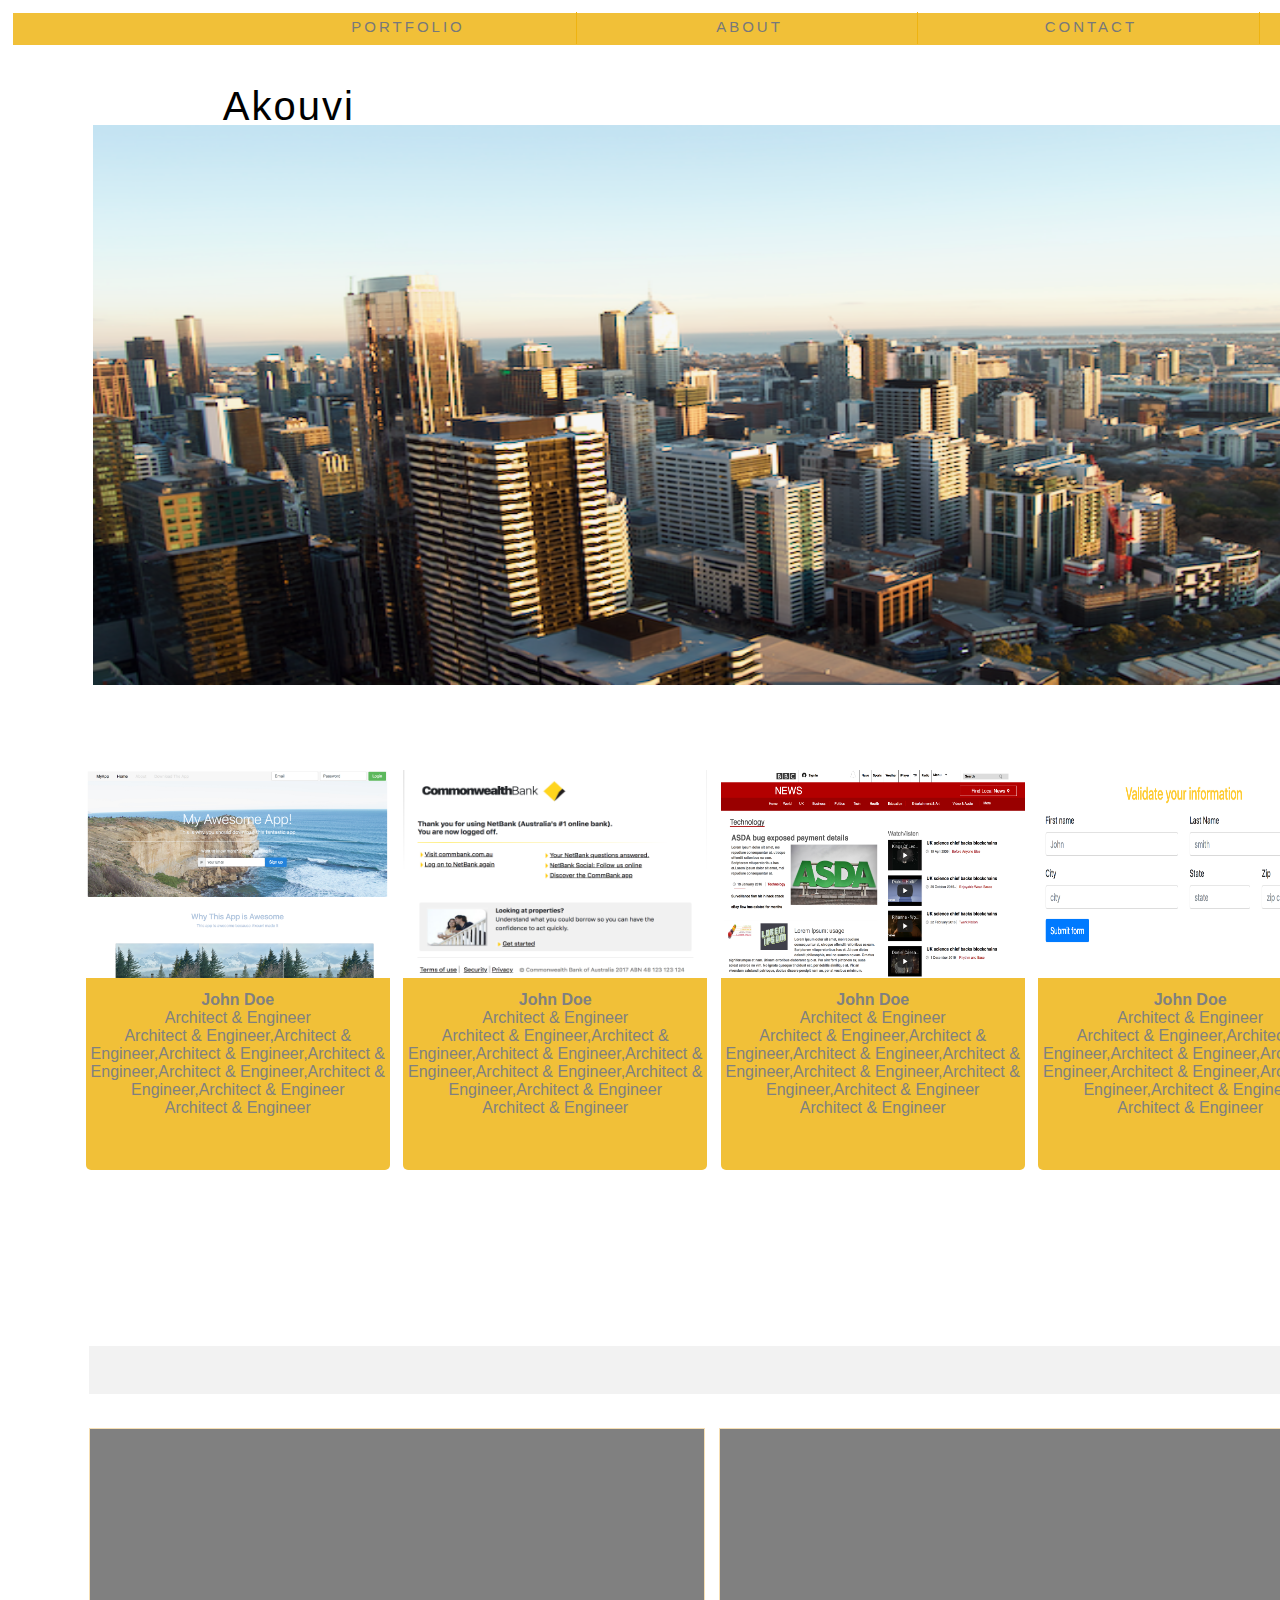
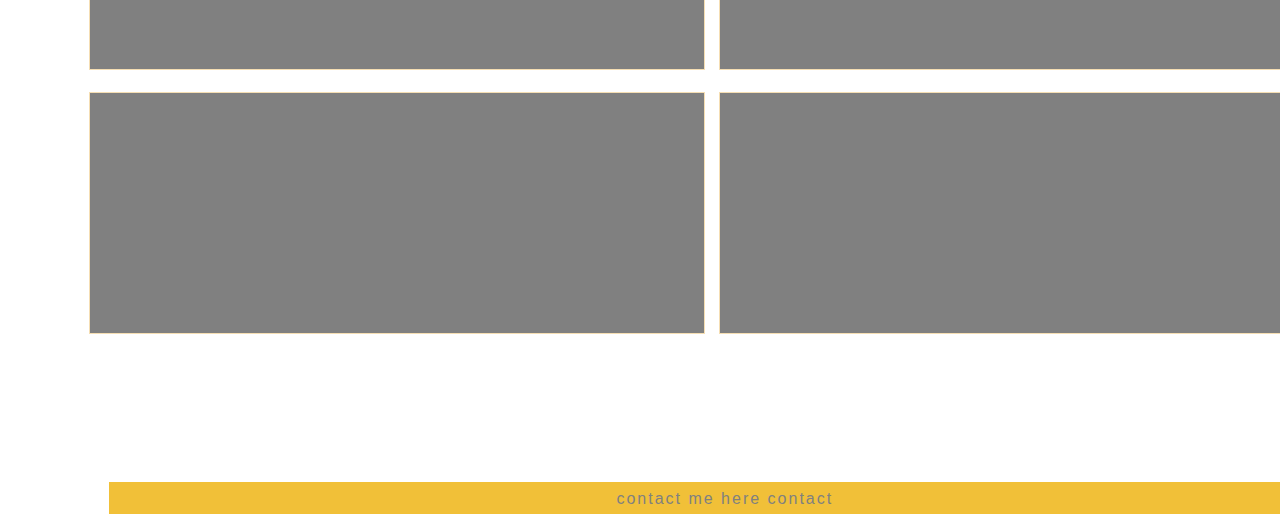
<file: project-one/index.html>
<!-- https://elements.envato.com/alcatron-multipurpose-responsive-template-NYVEAT -->
<!DOCTYPE html>
<html lang="en">
    <head>
      <meta charset="utf-8">
      <title>Akouvi Kouedjin</title>
      <meta name="viewport" content="width=device-width"/>
      <!-- <script defer src="https://use.fontawesome.com/releases/v5.0.6/js/all.js"></script> -->
      <link rel="stylesheet" href="styles.css">
    </head>

    <body>
      <div class="fullPage">
        <div class="nav">
          <div class="top-links">
            <li class="" id="portfolio"><a href="index.html">Portfolio</a></li>
            <li class=""><a href="about.html">About</a></li>
            <li class=""><a href="contact.html">Contact</a></li>
          </div>
        </div>
        <div class="main-content">
          <div class="main-name">
            <p id="akouvi">Akouvi</p>
            <p id="description">An amazing web dev</p>
            <ul class="main-nav">
              <div class="main-nav-links">
                <li class=""><a href="index.html">Portfolio</a></li>
                <li class=""><a href="about.html">About</a></li>
                <li class=""><a href="contact.html">Contact</a></li>
              </div>
            </ul>
          </div>
            <!-- <div class="big-nav"> -->

              <img src="images/cbd.jpg"  id="center-pic" alt="">
              <div class="hi"></div>
              <div class="hi-two"><i class="fas fa-angle-right"></i></div>

            <div class="cards-div">
                    <!-- <div class="card first-card"> -->
                    <div class="card">
                      <a href="#"><img src="images/travelPage.png" alt="Avatar" style="width:100%"></a>
                      <div class="container">
                        <h4><b>John Doe</b></h4>
                        <p>Architect & Engineer</p>
                        <p>Architect & Engineer,Architect & Engineer,Architect & Engineer,Architect & Engineer,Architect & Engineer,Architect & Engineer,Architect & Engineer</p>
                        <p>Architect & Engineer</p>
                      </div>
                  </div>
                  <div class="card">
                    <a href="#"><img src="images/bankLogout.png" alt="Avatar" style="width:100%"></a>
                    <div class="container middle-cards">
                      <h4><b>John Doe</b></h4>
                      <p>Architect & Engineer</p>
                      <p>Architect & Engineer,Architect & Engineer,Architect & Engineer,Architect & Engineer,Architect & Engineer,Architect & Engineer,Architect & Engineer</p>
                      <p>Architect & Engineer</p>
                    </div>
                </div>
                  <div class="card">
                    <a href="#"><img src="images/newsSite.png" alt="Avatar" style="width:100%"></a>
                    <div class="container">
                      <h4><b>John Doe</b></h4>
                      <p>Architect & Engineer</p>
                      <p>Architect & Engineer,Architect & Engineer,Architect & Engineer,Architect & Engineer,Architect & Engineer,Architect & Engineer,Architect & Engineer</p>
                      <p>Architect & Engineer</p>
                    </div>
                  </div>
                <div class="card last-card">
                  <a href="#"><img src="images/validationPage.png" alt="Avatar" style="width:100%"></a>
                <div class="container">
                  <h4><b>John Doe</b></h4>
                  <p>Architect & Engineer</p>
                  <p>Architect & Engineer,Architect & Engineer,Architect & Engineer,Architect & Engineer,Architect & Engineer,Architect & Engineer,Architect & Engineer</p>
                  <p>Architect & Engineer</p>
                </div>
              </div>
          </div>
          <div class="recent-works">
            <div class="">
              <i class="fas fa-images"></i>
              <i class="fas fa-caret-right"></i></div>
            </div>
          <div class="exampleWork">
            <a href="#" class="recentWork recentWork-right-margin"></a>
            <a href="#" class="recentWork"></a>
            <a href="#" class="recentWork recentWork-right-margin"></a>
            <a href="#" class="recentWork recentWork-left-margin"></a>
          </div>
        <!-- </div> -->
        <footer>
          <p>contact me here <a href="contact.html">contact</a></p>
        </footer>
      </div>

    </body>
</html>
</file>
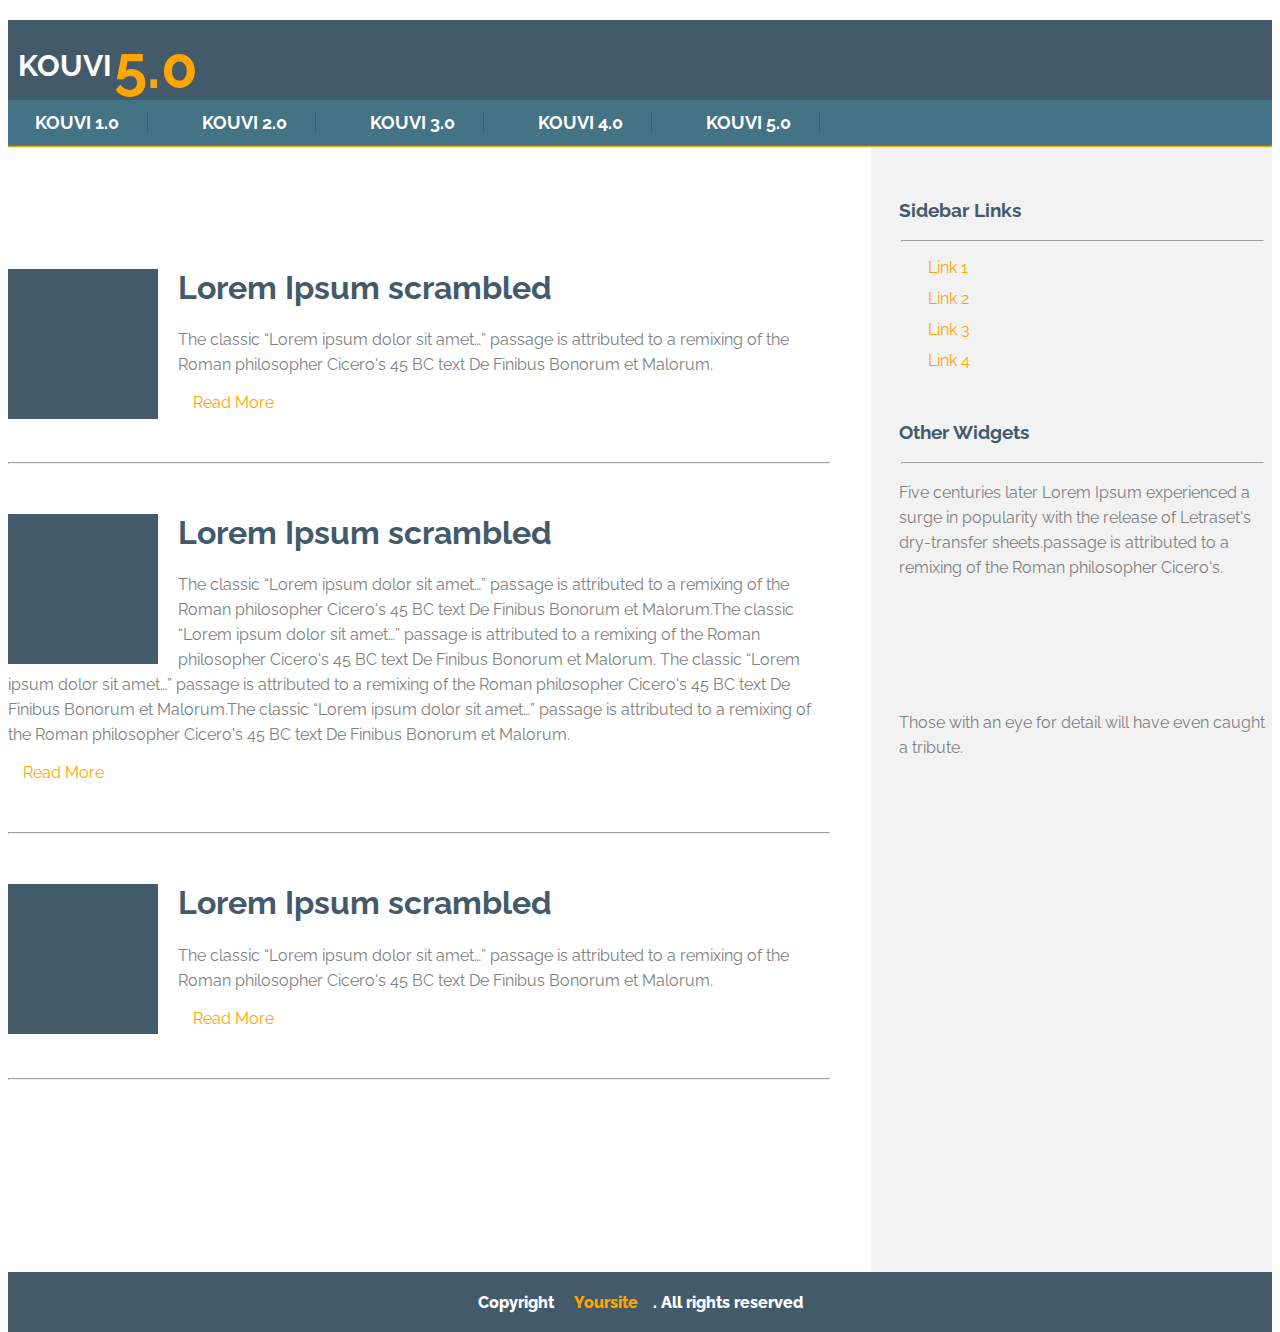
<file: exerciseOne.html>
<!DOCTYPE html>
<html lang="en">
    <head>
      <meta charset="utf-8">
      <title>AKOUVI 5.0</title>
        <link href="https://fonts.googleapis.com/css?family=Raleway" rel="stylesheet">
        <link rel="stylesheet" href="style.css">
    </head>

    <body>
     <div id="top-nav">
        <a href="#"> <h1 id="top-nav-header">KOUVI <span id="the-number-five">5.0</span></h1></a>
     </div>
     <nav id="bottom-nav">
         <li class="bottom-nav-links"><a href="kouvi01.html">KOUVI 1.0</a></li>
         <li class="bottom-nav-links"><a href="kouvi02.html">KOUVI 2.0</a></li>
         <li class="bottom-nav-links"><a href="kouvi03.html">KOUVI 3.0</a></li>
         <li class="bottom-nav-links"><a href="kouvi04.html">KOUVI 4.0</a></li>
         <li class="bottom-nav-links"><a href="kouvi05.html">KOUVI 5.0</a></li>
     </nav>
     <hr id="bottom-nav-hr">
    <div class="main-body">
        <div id="left-section">
            <div class="left-section-articles">
                <div class="image-left-column"></div>
                <h1>Lorem Ipsum scrambled</h1>
                <p>The classic “Lorem ipsum dolor sit amet…” passage is attributed to a remixing of the Roman philosopher Cicero's 45 BC text De Finibus Bonorum et Malorum.</p>
                <a class="section-links" href="#">Read More</a>

            </div>

            <hr class="main-body-hr">

            <div class="left-section-articles">
                <div class="image-left-column"></div>
                <h1>Lorem Ipsum scrambled</h1>
                <p>The classic “Lorem ipsum dolor sit amet…” passage is attributed
                   to a remixing of the Roman philosopher Cicero's 45 BC text De
                   Finibus Bonorum et Malorum.The classic “Lorem ipsum dolor sit
                   amet…” passage is attributed to a remixing of the Roman philosopher
                  Cicero's 45 BC text De Finibus Bonorum et Malorum.
                  The classic “Lorem ipsum dolor sit amet…” passage is attributed
                   to a remixing of the Roman philosopher Cicero's 45 BC text De
                   Finibus Bonorum et Malorum.The classic “Lorem ipsum dolor sit
                   amet…” passage is attributed to a remixing of the Roman philosopher
                    Cicero's 45 BC text De Finibus Bonorum et Malorum.
                  </p>
                <a class="section-links" href="#">Read More</a>
            </div>

            <hr class="main-body-hr">

            <div class="left-section-articles">
                <div class="image-left-column"></div>
                <h1>Lorem Ipsum scrambled</h1>
                <p>The classic “Lorem ipsum dolor sit amet…” passage is attributed to a remixing of the Roman philosopher Cicero's 45 BC text De Finibus Bonorum et Malorum.</p>
                <a class="section-links" href="#">Read More</a>
            </div>

            <hr class="main-body-hr">
        </div>





        <div id="right-section">
            <div class="right-section-article">
                <h3>Sidebar Links</h3>
                <hr class="sidebar-hr">
                <ul class="sidebar-links">
                    <li><a class="section-links" href="link1">Link 1</a></li>
                    <li><a class="section-links" href="#">Link 2</a></li>
                    <li><a class="section-links" href="#">Link 3</a></li>
                    <li><a class="section-links" href="#">Link 4</a></li>
                </ul>
            </div>

            <div class="right-section-article">
                <h3>Other Widgets</h3>
                <hr class="sidebar-hr">
                <p>Five centuries later Lorem Ipsum experienced a surge in popularity with the release of Letraset's dry-transfer sheets.passage is attributed to a remixing of the Roman philosopher Cicero's.
                    <span>
                        <p id="span-p">Those with an eye for detail will have even caught a tribute.</p>
                    </span>
                </p>
            </div>
        </div>
    </div>

    <footer>
        <p id="footer-p">Copyright <a class="section-links" href="#">Yoursite</a>. All rights reserved</p>
    </footer>

    </body>
</html>
</file>
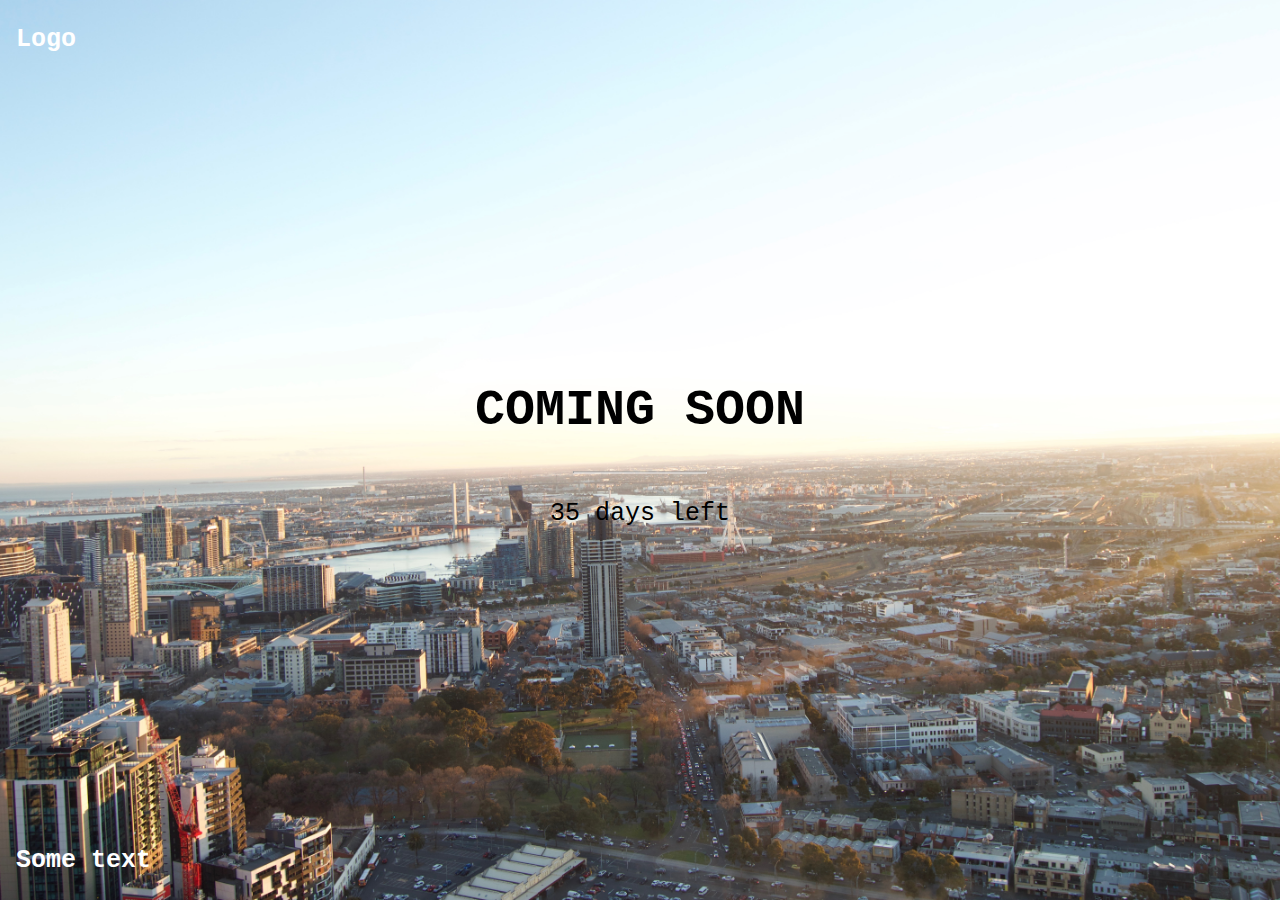
<file: kouvi02.html>
<!DOCTYPE html>
<html>
  <style>
  body, html {
      height: 100%;
      margin: 0;
  }

  .bgimg {
      background-image: url('img/cbd.jpg');
      height: 100%;
      background-position: center;
      background-size: cover;
      position: relative;
      color: white;
      font-family: "Courier New", Courier, monospace;
      font-size: 25px;
  }

  .topleft {
      position: absolute;
      top: 0;
      left: 16px;
      font-weight: bolder;
  }

  .bottomleft {
      position: absolute;
      bottom: 0;
      left: 16px;
      font-weight: bolder;
  }

  .middle {
      position: absolute;
      top: 50%;
      left: 50%;
      color: black;
      transform: translate(-50%, -50%);
      text-align: center;
  }

  hr {
      margin: auto;
      width: 40%;
  }
  </style>
  <body>

    <div class="bgimg">
      <div class="topleft">
        <p>Logo</p>
      </div>
      <div class="middle">
        <h1>COMING SOON</h1>
        <hr>
        <p>35 days left</p>
      </div>
      <div class="bottomleft">
        <p>Some text</p>
      </div>
    </div>

  </body>
</html>
</file>
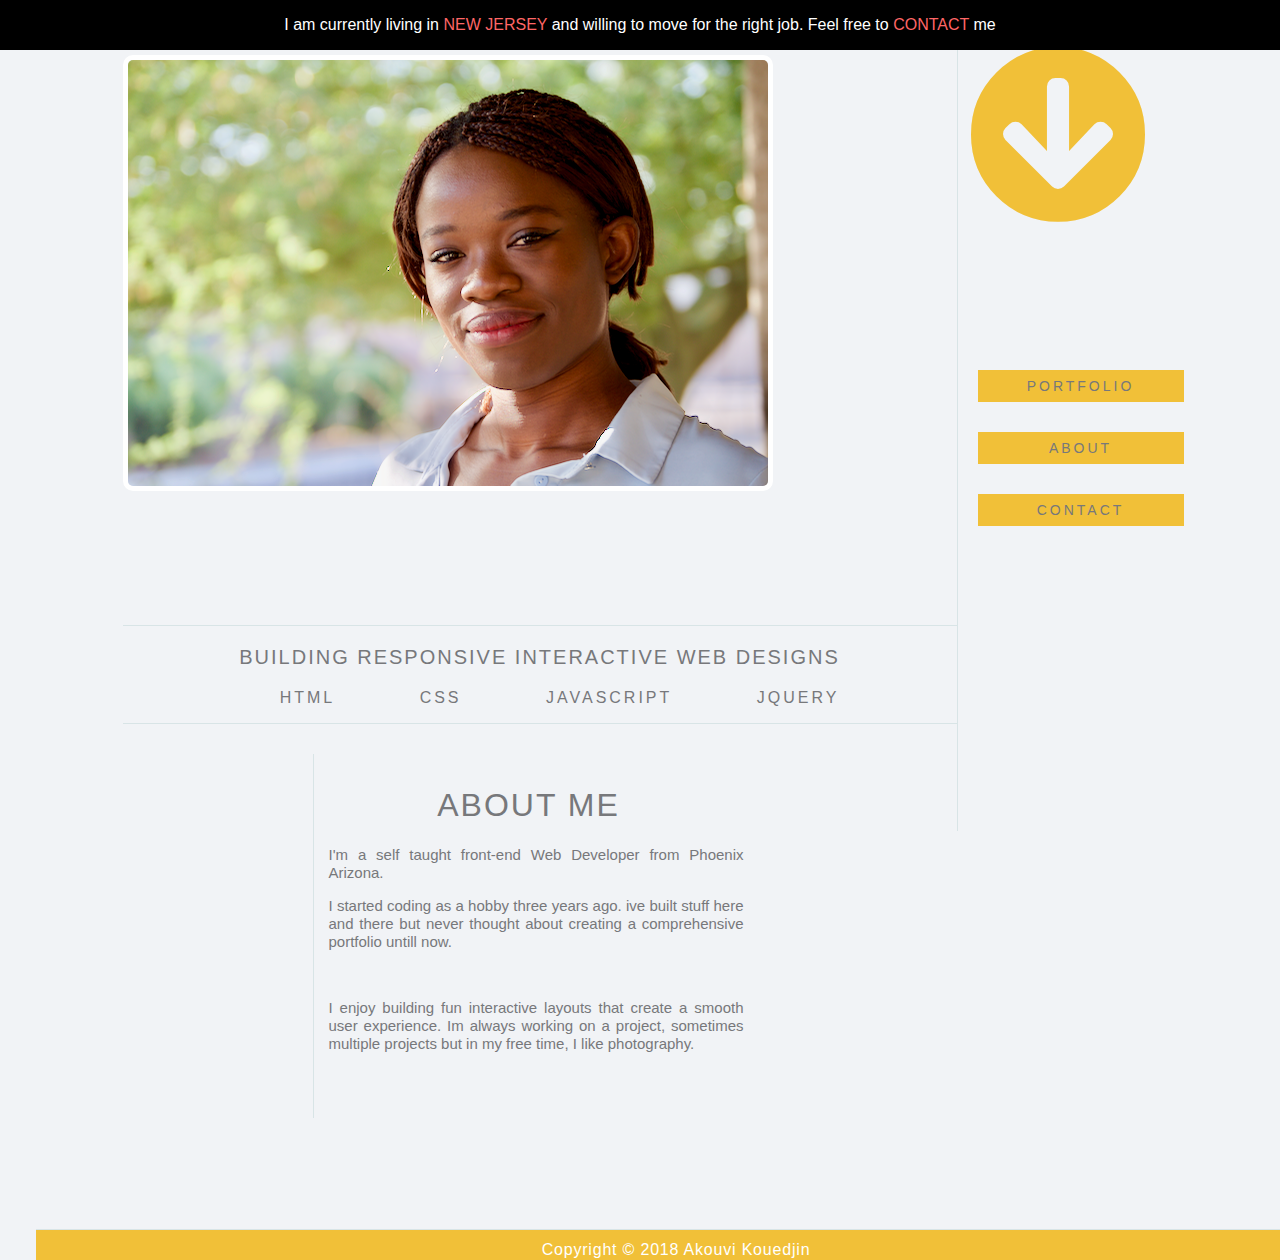
<file: project-one/about.html>
<!doctype html>

<html lang="en">
<head>
  <meta charset="utf-8">
  <title> Akouvi Kouedjin | About</title>
  <link href="https://use.fontawesome.com/releases/v5.0.6/css/all.css" rel="stylesheet">
</head>
<style media="screen">
  html{
    margin: 0;
    padding: 0;
    border: 0;
    outline: 0;
    font-size: 100%;
    vertical-align: baseline;
    background: transparent;
  }
  body{
    /* font: 11px Helvetica, Arial, Geneva, sans-serif; */
    font-family: "neosans regular", "Helvetica Neue", Helvetica, Arial, Sans-serif;
    margin: 0;
    padding: 0;
    text-align: center;
    color: #77787B;
    background: #F1F3F6;
    padding-top: 25px;
  }
  .fullPage{
    width: 1035px;
    /* background-color: red; */
    padding: 0;
    margin: 0 auto;
  }
  .notice-banner{
    text-align: center;
    background: black;
    color: white;
    position: fixed;
    right: 0;
    top: 0;
    left: 0;
    z-index: 100;
  }
  .notice-banner span a{
    text-transform: uppercase;
    color: #F66;
    text-decoration: none;
  }
  #sidebar{
    float: right;
    width: 200px;
    margin: 0;
    padding: 0;
    border-left: 1px solid #D8E4E6;
    padding-bottom: 275px
  }
  .mainNav{
    clear: both;
    float: left;
    font-size: 14px;
    font-weight: 100;
    text-transform: uppercase;
    margin: 0;
    padding-top: 145px;
    width: 195px;
    list-style: none;
    text-align: left;
    position: relative;
    right: 20px;
  }
  ul.mainNav li a{
    width: 190px;
    display: block;
    margin-bottom: 30px;
    padding: 8px;
    text-decoration: none;
    color: #77787B;
    letter-spacing: 3px;
    background-color: #f1c038;
    text-align: center;
  }
  ul.mainNav li a:hover{
    border-left: 5px solid #f66;
    background-color: #D8E4E6;
  }
  i{
    font-size: 180px;
    color: #f1c038;
    margin-top: 20px;
  }
  .hello{
    float: left;
    /* position: relative; */
    /* bottom: 250px; */
    /* clear: both; */
    margin-bottom: 100px
  }
  .hello img{
    border-radius: 10px;
    /* height: 150px; */
    /* width: 200px; */
    margin: 30px 0;
    border: 5px solid white;
  }
  .hello p{
    font-size: 2em;
  }
  .front-end{
    /* margin-top: 300px; */
    clear: left;
    width: 835px;
    border-top: 1px solid #D8E4E6;
    border-bottom: 1px solid #D8E4E6;
  }
  .front-end p{
    font-size: 20px;
    letter-spacing: 2px;
    text-transform: uppercase;
  }
  .front-end ul li{
    list-style:none;
    display: inline-block;
    letter-spacing: 3px;
    margin: 0 auto;
    text-transform: uppercase;
    padding: 0 40px;
  }
  .front-end ul li:hover{
    color: #f66;
  }
  .aboutMe{
    width: 430px;
    margin: 30px 0 0 190px;
    /* margin: 0 auto; */
    border-left: 1px solid #D8E4E6;
    /* padding: 12px 0; */
    padding: 12px 0 50px 0;
  }
  .aboutMe p{
    font-size: 15px;
    padding-left: 15px;
    font-weight: lighter;
    text-align: justify;
    line-height: 18px
  }
  h1{
    letter-spacing: 2px;
    font-weight: normal;
    text-transform: uppercase;
  }
  footer{
    border-top: 1px solid #D8E4E6;
    margin-top: 111px;
    background-color: #f1c038;
    height: 30px;
    position: relative;
    left: 36px;

  }
  footer p{
    color: white;
    /* font-size: 10px; */
    margin: 11px auto;
    letter-spacing: 0.8px;
    font-weight: lighter;
  }
</style>

<body>
  <div class="fullPage">
    <div class="notice-banner">
      <p>I am currently living in <span><a href="https://www.google.com/maps/place/New+Jersey/@40.2196856,-76.863702,7.27z/data=!4m5!3m4!1s0x89c0fb959e00409f:0x2cd27b07f83f6d8d!8m2!3d40.0583238!4d-74.4056612" target="_blank">New Jersey</a></span> and willing to move for the right job. Feel free to <span><a href="contact.html"> contact</a></span> me</p>
    </div>
    <div class="hello">
      <img src="images/DSC_0310.png" alt="">
      <!-- <p>Hello My Name is Akouvi</p> -->
    </div>
    <div id="sidebar">
      <!-- <i class="fas fa-arrow-down"></i> -->
      <i class="fas fa-arrow-circle-down"></i>
      <ul class="mainNav">
        <li class=""><a href="index.html"> Portfolio</a></li>
        <li class=""><a href="about.html">About</a></li>
        <li class=""><a href="contact.html">Contact</a></li>
      </ul>
  </div>

  <div class="front-end">
    <p>Building Responsive Interactive web designs</p>
    <ul>
      <li>HTML</li>
      <li>CSS</li>
      <li>Javascript</li>
      <li>JQuery</li>
    </ul>
  </div>
  <div class="aboutMe">
    <h1>About Me</h1>
    <p>I'm a self taught front-end Web Developer from Phoenix Arizona.</p>
    <p>I started coding as a hobby three years ago. ive built stuff here and there but never thought about creating a comprehensive portfolio untill now.</p> <br>
    <p>I enjoy building fun interactive layouts that create a smooth user experience. Im always working on a project, sometimes multiple projects but in my free time, I like photography.</p>
  </div>



  </div>

  <footer>
    <p>Copyright © 2018 Akouvi Kouedjin</p>
  </footer>









  <!-- <p>© 2018 Akouvi Kouedjin Design LLC. All rights reserved.</p> -->
  <script></script>
</body>
</html>
</file>
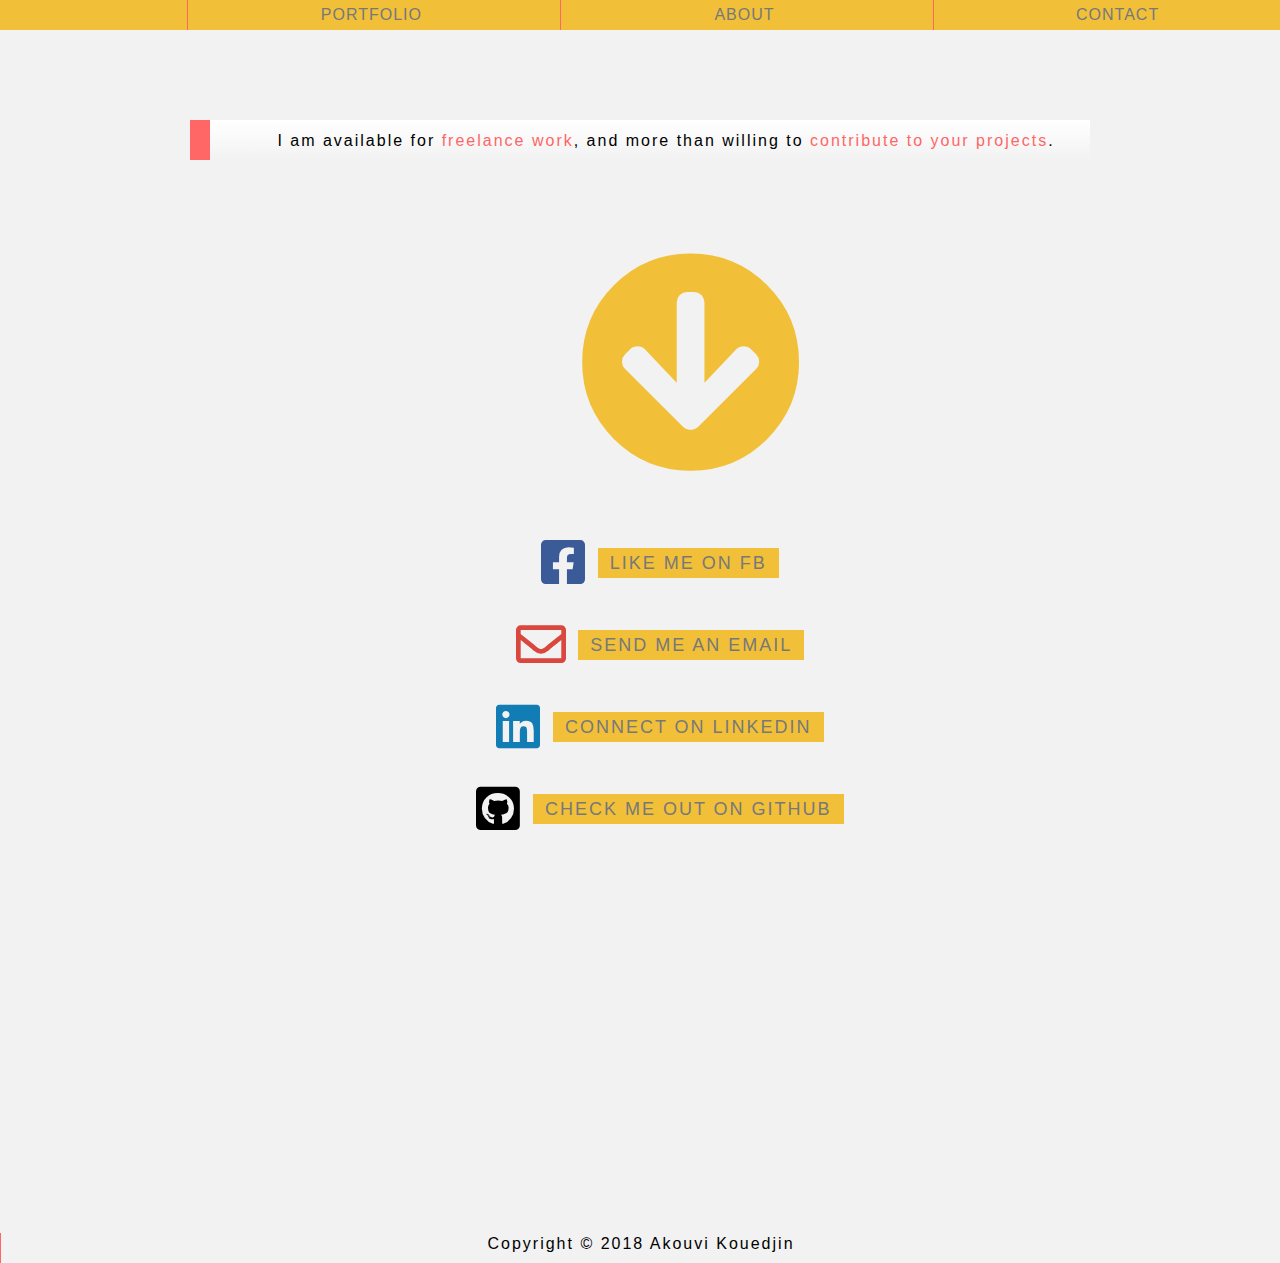
<file: project-one/contact.html>
<!DOCTYPE html>
<html lang="en">
    <head>
      <meta charset="utf-8">
      <title>Akouvi Kouedjin | Contact</title>
      <link href="https://use.fontawesome.com/releases/v5.0.6/css/all.css" rel="stylesheet">
      <link href="https://fonts.googleapis.com/css?family=Nanum+Myeongjo|Playfair+Display+SC|Rajdhani" rel="stylesheet">
    </head>
    <style media="screen">
    *{
      margin: 0;
      /* font-family: sans-serif; */
      font-family: "neosans regular", "Helvetica Neue", Helvetica, Arial, Sans-serif;
      /* font: 11px Helvetica, Arial, Geneva, sans-serif; */
      /* font-family: 'Nanum Myeongjo', serif; */
      /* background: #f2f2f2; */

    }
    body{

      background: #f2f2f2;
    }

      .fullPage{
        /* height: 500px; */
        width: 100%;
        /* margin: 0 auto; */
        /* background-color: #f66; */
      }
      /* .contactDeets{
        width: 80%;
        margin: 0 auto;

      } */
      img{
        /* float: left; */
      width: 84em;
      /* height: 31em; */
      margin-top: 12em;
      border-radius: 20px;
      /* position: relative; */
      /* right: -3em; */

      }
      .available{
        width: 55em;
        /* width: 100%; */
        height: 40px;
        border-left: 20px solid #f66;
        background: linear-gradient(white, #f2f2f2);
        /* background-color: #f2f2f2; */
        text-align: center;
        margin: 90px auto;
      }
      .available p{
        color: black;
        width: 57em;
        padding-top: 12px;
        font-weight: lighter;
        letter-spacing: 2px;
      }
      .available span{
        color: #f66;
      }
      .contactMe ul{
        list-style: none;
        /* padding-left: 0; */
        margin-top: 63px;
      }
      ul li{
        margin-bottom: 2em;
      }
      i{
        font-size: 50px;
        padding: 0px 20px;
        border-radius: 50%;
        margin-top: 0px;
        /* font-weight: lighter; */
      }
      i:hover{
        opacity: .5
      }
      i.email{
        color: #d9473f;
      }
      i.linkedIn{
        color: #127cb4;
      }
      /* .contactMe */
      i.gitHub{
        color: black;
      }
      i.facebook{
        color: #3b5b98;
      }
      .contactMe ul a{
        text-align: center;
        font-size: 18px;
        text-transform: uppercase;
        text-decoration: none;
        padding-bottom: 12px;
        /* color: #3b5b98; */
      }
      .contactMe{
        /* float: right; */
        /* position: relative; */
        /* left: -4em; */
        margin: 0 auto;
        text-align: center;
      }
      h1{
        color: #f2f2f2;
        font-size: 3rem;
        /* letter-spacing: 2px; */
        padding:0 0 10px 35px;
      }
      a span{
        font-size: 18px;
        position: relative;
        top: -12px;
        letter-spacing: 2px;
        padding: 5px 12px;
        /* font-weight: lighter; */
        background: #f1c038;
        font-weight: 300;
        color: #77787B;
      }
      .mainNav{
        text-align: center;
        width: 88em;
        height: 30px;
        /* background: linear-gradient(skyblue, #f2f2f2); */
        background: #f1c038;
      }
      #nav ul li{
        display: inline-block;
        font-size: 16px;
        list-style-type: none;
        margin-top: auto;
        padding: 5px 36px;
        list-style-type: none;
        position: relative;
        width: 21%;
        border-left: 1px solid #f66;
      }

      .mainNav a{
        display: block;
        text-align: center;
        color: #77787B;
        text-decoration: none;
        text-transform: uppercase;
        padding: 1px 15px;
        font-weight: lighter;
        letter-spacing: 1px;
      }

      #nav ul li:hover{
        background-color: #D8E4E6;
        font-weight: normal;
        border-left: 5px solid #f66;
      }
      i.fas{
        font-size: 14em;
        color: #f1c038;
        /* margin-top: -25px; */
        position: relative;
        left: 51px;
      }

      footer{
          clear: both;
          width: 100%;
          height: 30px;
          margin-top:200px;
          margin-bottom: 20px;
          background-color: #f2f2f2;
          position: relative;
          top: 200px;
          border-left: 1px solid #f66;
          border-right: 1px solid #f66;
      }
      footer p{

          transform: perspective(1px) translateY(12%);
          text-align: center;
          /* color: white; */
          font-weight: lighter;
          letter-spacing: 2px;
      }
    </style>

    <body>

      <div class="fullPage">
        <div id="nav">
          <ul class="mainNav">
            <li class=""><a href="index.html">Portfolio</a></li>
            <li class=""><a href="about.html">About</a></li>
            <li class=""><a href="contact.html">Contact</a></li>
          </ul>
      </div>
        <div class="contactDeets">
          <div class="available">
            <p>I am available for <span>freelance work</span>, and more than willing to <span>contribute to your projects</span>.</p>
          </div>
          <div class="">
            <div class="contactMe">
              <!-- <h1>Contact Me</h1> -->
              <i class="fas fa-arrow-circle-down"></i>
                <ul>
                  <li><a href="https://www.facebook.com/linder.kouedjin.7" target="_blank" id="fb"> <i class="fab fa-facebook-square facebook"> <span>Like me on Fb</span></i></a></li>
                  <li><a href="mailto:kouedjinl@gmail.com" id="email"> <i class="far fa-envelope email"> <span>Send me an email</span></i></a></li>
                  <li><a href="https://www.linkedin.com/notifications/"  target="_blank" id="linkedin"> <i class="fab fa-linkedin linkedIn"> <span>Connect on LinkedIn</span></i></a></li>
                  <li><a href="https://github.com/Akouvik" target="_blank" id="github"> <i class="fab fa-github-square gitHub"> <span>check me out on GitHub</span></i></a></li>
                </ul>
            </div>
            <!-- <div class=""> -->
              <!-- <img src="images/DSC_0080.png" alt=""> -->
            <!-- </div> -->
        </div>

        </div>

        <footer>
          <p>Copyright © 2018 Akouvi Kouedjin</p>
        </footer>
      </div>


    </body>
</html>
</file>
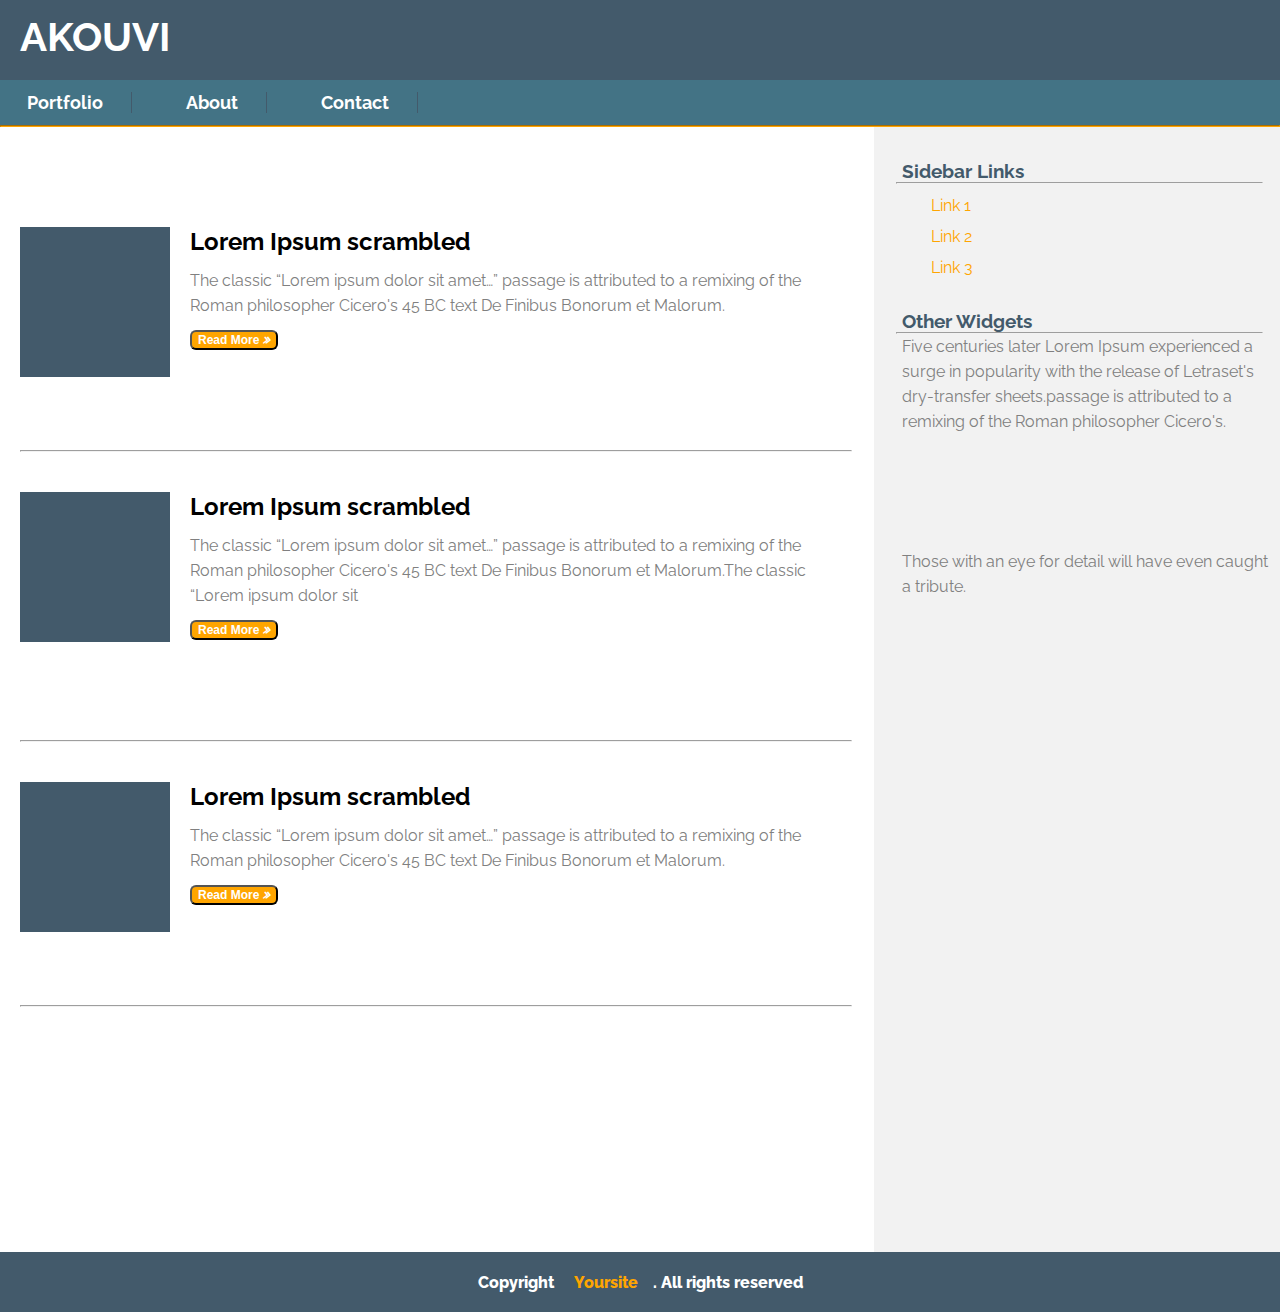
<file: project-one/old-index.html>
<!DOCTYPE html>
<html lang="en">
    <head>
      <meta charset="utf-8">
      <title>Akouvi Kouedjin</title>
        <link href="https://fonts.googleapis.com/css?family=Raleway" rel="stylesheet">
        <!-- <script defer src="https://use.fontawesome.com/releases/v5.0.6/js/all.js"></script> -->
        <link href="https://maxcdn.bootstrapcdn.com/font-awesome/4.2.0/css/font-awesome.min.css" rel="stylesheet">
        <link rel="stylesheet" href="old-styles.css">
    </head>

    <body>
     <div id="top-nav">
        <h1 id="top-nav-header">AKOUVI</h1>
     </div>
     <nav id="bottom-nav">
         <li class="bottom-nav-links"><a href="index.html">Portfolio</a></li>
         <li class="bottom-nav-links"><a href="about.html">About</a></li>
         <li class="bottom-nav-links"><a href="contact.html">Contact</a></li>
     </nav>
     <hr id="bottom-nav-hr">
    <div class="main-body">
        <div id="left-section">
            <div class="left-section-articles">
                <div class="image-left-column"></div>
                <h1>Lorem Ipsum scrambled</h1>
                <p>The classic “Lorem ipsum dolor sit amet…” passage is attributed to a remixing of the Roman philosopher Cicero's 45 BC text De Finibus Bonorum et Malorum.</p>
                <button type="button" href="#">Read More <i class="far fa-angle-double-right"></i></button>

            </div>

            <hr class="main-body-hr more">

            <div class="left-section-articles">
                <div class="image-left-column"></div>
                <h1>Lorem Ipsum scrambled</h1>
                <p>The classic “Lorem ipsum dolor sit amet…” passage is attributed
                   to a remixing of the Roman philosopher Cicero's 45 BC text De
                   Finibus Bonorum et Malorum.The classic “Lorem ipsum dolor sit</p>
                <button type="button" href="#">Read More <i class="far fa-angle-double-right"></i></button>
            </div>

            <hr class="main-body-hr">

            <div class="left-section-articles">
                <div class="image-left-column"></div>
                <h1>Lorem Ipsum scrambled</h1>
                <p>The classic “Lorem ipsum dolor sit amet…” passage is attributed to a remixing of the Roman philosopher Cicero's 45 BC text De Finibus Bonorum et Malorum.</p>
                <button type="button" href="#">Read More <i class="far fa-angle-double-right"></i></button>
            </div>

            <hr class="main-body-hr more">
        </div>





        <div id="right-section">
            <div class="right-section-article">
                <h3>Sidebar Links</h3>
                <hr class="sidebar-hr">
                <ul class="sidebar-links">
                    <li><a class="section-links" href="link1">Link 1</a></li>
                    <li><a class="section-links" href="#">Link 2</a></li>
                    <li><a class="section-links" href="#">Link 3</a></li>
                </ul>
            </div>

            <div class="right-section-article">
                <h3>Other Widgets</h3>
                <hr class="sidebar-hr">
                <p>Five centuries later Lorem Ipsum experienced a surge in popularity with the release of Letraset's dry-transfer sheets.passage is attributed to a remixing of the Roman philosopher Cicero's.
                    <span>
                        <p id="span-p">Those with an eye for detail will have even caught a tribute.</p>
                    </span>
                </p>
            </div>
        </div>
    </div>

    <footer>
        <p id="footer-p">Copyright <a class="section-links" href="#">Yoursite</a>. All rights reserved</p>
    </footer>

    </body>
</html>
</file>
<file: project-one/styles.css>
*{
  margin: 0
}
body{
  /* background-color: #f7cf70; */
  /* font: 11px Helvetica, Arial, Geneva, sans-serif; */
  font-family: "neosans regular", "Helvetica Neue", Helvetica, Arial, Sans-serif;

}

/* .nav{
  width: 100%;
  height: 30px;
  background-color: #f1c038;
} */
    .nav li {
    box-shadow: box-shadow: 10px 5px 5px red;
    list-style-type: none;
    display: inline-block;
    border-right: 1px solid #eeb311;
    position: relative;
    left: 12%;
    width: 21em;
    bottom: 5px;
    height:2em;
    }
    .nav li:hover{
      border-left: 5px solid #f66;
      background-color: #D8E4E6;
    }
    .nav li a{
    letter-spacing: 3px;
    text-transform: uppercase;
    font-weight: 100;
    display: block;
    text-decoration: none;
    color: #77787B;
    position: relative;
    bottom: -6px;
    font-size: 15px;

    }
.main-content{
  height: 119em;
  width: 81em;
  margin: 5em 4em;
  /* margin: 50px auto 145px auto; */
  /* background-color: #f2f2f2; */
}

/* .big-nav{
  width: 99%;
  height: 200px;
  background-color: #f66;
  margin: -51px auto 145px auto;
  position: relative;
  bottom: 68px;
} */
#center-pic{
  display: block;
  margin: auto;
  position: relative;
  bottom: 85px;
  width: 79em;
  height: 35em;
}
/* .big-nav {
  margin-top: 112px;
} */

.main-name{
      margin-left: 8px;
      position: relative;
      bottom: 12px;
}
#portfolio{
  /* border-left:  1px solid #eeb311; */
}

.main-name #akouvi {
    font-size: 40px;
    font-weight: lighter;
    margin: 1em 2em;
    letter-spacing: 2px;
}
.main-name #description{
  position: relative;
  bottom: 10px;
  color: #767676;
  letter-spacing: 1.5px;
}
.main-nav{
  font-size: 14px;
  font-weight: 100;
  text-transform: uppercase;
}
.main-nav li{
  position: relative;
  left: 24px;
  font-weight: lighter;
  text-transform: uppercase;
  display: inline-block;
  float: right;
  position: relative;
  left: 9px;
  list-style-type: none;
}
.main-nav a{
  width: 160px;
  display: block;
  float: right;
  margin-bottom: 15px;
  margin-right: 9px;
  padding: 7px 8px;
  position: relative;
  bottom: 42px;
  text-decoration: none;
  color: #77787B;
  letter-spacing: 3px;
  background-color: #f1c038;
  text-align: center;
}

.main-nav a {
  background-color: #f1c038;
  -webkit-transition: background-color .3s linear;
  -moz-transition: background-color .3s linear;
  -ms-transition: background-color .3s linear;
  -o-transition: background-color .3s linear;
  transition: background-color .3s linear;
}

.main-nav a:hover{
  border-left: 5px solid #f66;
  background-color: #D8E4E6;
  }

  .hi{
    width: 101px;
    height: 75px;
    background-color: white;
    float: left;
    position: relative;
    top: -107px;
    right: 37px;
    transform: rotate(40deg);
  }

  .hi-two{
    width: 101px;
    height: 75px;
    background-color: white;
    float: right;
    position: relative;
    top: -107px;
    left: 37px;
    transform: rotate(140deg);
  }
  /* .cards-div{
    margin-top: -45px;
    position: relative;
    left: 50px;
  } */
  .cards-div {
    width: 80em;
    height: 25em;
    /* margin-top: -59px; */
    position: relative;
    left: 0px;
    /* color: white; */
  }
  .card {
      display: inline-block;
      background-color: #f1c038;
      word-wrap: break-word;
      width: 19em;
      height: 100%;
      /* padding: 0px; */
      margin-left: 9px;
      border-radius: 5px;
  }
  .card h4{
    text-align: center;
    padding-top: 9px;
  }
  .first-card{
    margin-left: -72px;
  }
  .container{
    color: gray;
    font-weight: lighter;
    text-align: center;
  }
  .recent-works {
    width: 78em;
    height: 3em;
    background-color: #f2f2f2;
    margin-top: 11em;
    position: relative;
    left: 12px;
}
.exampleWork {
    width: 78em;
    height: 38em;
    margin-top: 1em;
    /* margin-top: 0px; */
    position: relative;
    left: 12px;
}
    .recentWork {
      clear: both;
      display: inline-block;
      height: 15em;
      width: 38em;
      padding: 0px 3px;
      border: 1px solid wheat;
      background-color: gray;
      margin-top: 18px;
      /* margin-right: 1%; */
    }
.recentWork-right-margin{
  margin-right: .8%;
}

  .middle-cards{
    margin-right: 12px
  }
  footer{
    width: 77em;
    text-align: center;
    margin: 4em auto 0 2em;
    height: 2em;
    background-color: #f1c038;
  }

  footer p{
    color: gray;
    font-size: 16px;
    /* margin: 11px auto; */
    letter-spacing: 2px;
    font-weight: lighter;
    position: relative;
    top: 8px;
  }
  footer a{
    text-decoration: none;
    color: gray;
  }



  /*if the device size is this size or smaller make these changes  */
  @media only screen and (min-width: 320px){
    /* .main-content {
          height: 100%;
          width: 80%;
          margin: 50px 33px;
          background-color: #f2f2f2;
        } */
    /* .nav li a {
        text-decoration: none;
        color: white;
      } */
      .nav {
          width: 85em;
          text-align: center;
          margin: 0 auto;
          height: 2em;
          background-color: #f1c038;
      }

      .top-links {
        color: red;
        position: relative;
        left: -106px;
        top: 4px;
        }
        .main-name {
          margin-left: 8px;
          position: relative;
          bottom: 35px;
          text-align: center;
        }
        .main-nav-links{
          display: none;
        }
        /* #center-pic {
            display: block;
            margin: auto;
            position: relative;
            bottom: 85px;
            width: 118%;
            height: 250px;
            border-radius: 5px solid #f7cf70;
        } */
      .hi {
          display: none;
          }
        .hi-two {
            display:  none;
            }
            /* .cards-div {
              width: 122%;
              height: 25em;
              margin-top: -59px;
              position: relative;
              left: 0px;
              color: white;
            } */


      /* .card {
        width: 23%;
        height: 100%;
        padding: 3px;
        margin-right: 0px;
    } */
    .card img{
      height: 13em;
    }

    .middle-cards {
      margin-right: 0px;
    }
  /* .recent-works {
      width: 125%;
  } */
  /* .exampleWork {
      width: 118%;
      margin-top: 0px;
  } */
  /* .recentWork {
      height: 130px;
      padding: 10px;
      width: 40%;
      border: 1px solid wheat;
      margin-top: 18px;
      margin-right: 4px;
  } */
  /* .recentWork-left-margin {
      margin-left: 0px;
      } */

  }
  @media only screen and (min-width: 360px){
    /* .card {
        display: inline-block;
        background-color: #f1c038;
        word-wrap: break-word;
        width: 23%;
        height: 100%;
        padding: 0px;
        margin-left: 1px;
        border-radius: 5px;
    } */
    .card img{
      height: 13em;
    }
    /* .recentWork{
      width: 40%;
    } */
}

  @media screen and (min-width: 375px){
    /* .main-content {
        height: 100%;
        width: 80%;
        margin: 50px 0px;
        background-color: #f2f2f2;
    } */

    /* .nav li a {
        text-decoration: none;
        color: white;
      } */
      /* .nav {
        width: 100%;
        text-align: center;
        margin: 0 auto;
        height: 30px;
        background-color: #f1c038;
        } */
      /* .nav li {
        box-shadow: box-shadow: 10px 5px 5px red;
        list-style-type: none;
        display: inline-block;
        border-right: 1px solid #eeb311;
        position: relative;
        left: 109px;
        width: 21%;
      } */
    .top-links {
      color: red;
      position: relative;
      left: -106px;
      top: 4px;
      }
      .main-name {
        width: 12px;
        margin-left: 8px;
        position: relative;
        left: 15px;
        bottom: 39px;
        text-align: center;
      }
      .main-nav-links{
        display: none;
      }

    .hi {
        display: none;
        }
  .hi-two {
      display:  none;
      }
    /* .cards-div {
      width: 122%;
      height: 25em;
      margin-top: -59px;
      position: relative;
      left: 0px;
      color: white;
    } */

  /* .card {
    width: 23%;
    height: 100%;
    } */

  .middle-cards {
        margin-right: 0px;
  }
  /* .recent-works {
      width: 118%;
      height: 40px;
      background-color: #f2f2f2;
      margin-top: 17px;
  } */
  /* .exampleWork {
      width: 118%;
      margin-top: 0px;
  } */
  /* .recentWork {
      width: 40%;
  } */
  /* .recentWork-left-margin {
      margin-left: 0px;
      } */
  /* .big-nav {
    margin-top: 52px;
    margin-left: 6px;
  } */
  #description{
    display: none;
  }

  }
  @media screen and (min-width: 411px){
      /* .card {
        width: 23%;
        height: 100%;
      } */
      .card img{
        height: 13em;
      }
      /* .recentWork{
            width: 176px;
      } */
}
  @media screen and (min-width: 414px){
    /* .main-content {
        height: 100%;
        width: 80%;
        margin: 50px -7px;
    } */

    /* .nav li a {
        text-decoration: none;
        color: white;
      } */
      /* .nav {
        width: 100%;
        text-align: center;
        margin: 0 auto;
        height: 30px;
        background-color: #f1c038;
        } */
      /* .nav li {
        box-shadow: box-shadow: 10px 5px 5px red;
        list-style-type: none;
        display: inline-block;
        border-right: 1px solid #eeb311;
        position: relative;
        left: 109px;
        width: 21%;
      } */
      .top-links {
        color: red;
        position: relative;
        left: -106px;
        top: 4px;
        }
        .main-name {
          margin-left: 8px;
          position: relative;
          bottom: 35px;
          text-align: center;
        }
        .main-nav-links{
          display: none;
        }
        /* .big-nav {
            margin-top: 52px;
            margin-left: 20px;
            position: relative;
        } */
        /* #center-pic {
            display: block;
            margin: auto;
            position: relative;
            bottom: 85px;
            width: 118%;
            height: 250px;
            border-radius: 5px solid #f7cf70;
        } */
      .hi {
          display: none;
          }
        .hi-two {
          display:  none;
          }
        /* .cards-div {
          width: 122%;
          height: 25em;
          margin-top: -59px;
          position: relative;
          left: 0px;
          color: white;
        } */

      /* .card {
        display: inline-block;
        background-color: #f1c038;
        word-wrap: break-word;
        width: 23%;
        height: 100%;
        padding: 0px;
        margin-right: 1px;
        border-radius: 5px;
    } */
    .card img{
      height: 13em;
    }

  .middle-cards {
        margin-right: 0px;
  }
  /* .recent-works {
      width: 118%;
      height: 40px;
      background-color: #f2f2f2;
      margin-top: 17px;
  } */
  /* .exampleWork {
      width: 118%;
      margin-top: 0px;
  } */
  /* .recentWork {
      clear: both;
      display: inline-block;
      height: 130px;
      padding: 10px;
      width: 40%;
      border: 1px solid wheat;
      background-color: gray;
      margin-top: 18px;
      margin-right: 4px;
      border-radius: 5px;
  } */
  /* .recentWork-left-margin {
      margin-left: 0px;
      } */
      /* .big-nav {
      margin-top: 0px;
      margin-top: 112px;
      margin-left: 6px;
    } */

  }
  @media screen and (min-width: 475px){
    /* .main-content {
        height: 100%;
        width: 78%;
        margin: 50px -16px;
        background-color: #f2f2f2;
    } */

    /* .nav li a {
        text-decoration: none;
        color: white;
      } */
      /* .nav {
        width: 100%;
        text-align: center;
        margin: 0 auto;
        height: 30px;
        background-color: #f1c038;
        } */
      /* .nav li {
        box-shadow: box-shadow: 10px 5px 5px red;
        list-style-type: none;
        display: inline-block;
        border-right: 1px solid #eeb311;
        position: relative;
        left: 109px;
        width: 21%;
      } */
      .top-links {
        color: red;
        position: relative;
        left: -106px;
        top: 4px;
        }
        .card img{
          height: 13em;
        }
        .main-name {
          margin-left: 51px;
          position: relative;
          bottom: 41px;
          text-align: center;
        }
        .main-nav-links{
          display: none;
        }
        /* .big-nav {
          margin-top: 112px;
          margin-left: 25px;
          position: relative;
        } */
        /* #center-pic {
          display: block;
          margin: auto;
          position: relative;
          bottom: 85px;
          width: 118%;
          height: 250px;
          border-radius: 5px solid #f7cf70;
        } */
      .hi {
        display: none;
        }
        .hi-two {
          display:  none;
          }
        /* .cards-div {
          width: 122%;
          height: 25em;
          margin-top: -59px;
          position: relative;
          left: 0px;
          color: white;
      } */

      /* .card {
        display: inline-block;
        background-color: #f1c038;
        word-wrap: break-word;
        width: 23%;
        height: 100%;
        padding: 0px;
        margin-right: 1px;
        border-radius: 5px;
    } */
    /* .first-card {
          margin-left: 0px;
      } */
  .middle-cards {
        margin-right: 0px;
  }
  /* .recent-works {
      width: 118%;
      height: 40px;
      background-color: #f2f2f2;
      margin-top: 17px;
  } */
  /* .exampleWork {
      width: 118%;
      margin-top: 0px;
  } */
  /* .recentWork {
    clear: both;
    display: inline-block;
    height: 130px;
    padding: 10px 8px;
    width: 42%;
    border: 1px solid wheat;
    background-color: gray;
    margin-top: 18px;
    margin-right: 4px;
    border-radius: 5px;
  } */
  /* .recentWork-left-margin {
      margin-left: 0px;
      } */

  }

  @media screen and (min-width: 768px){
    /* .main-content {
        height: 100%;
        width: 80%;
        margin: 12% 1%;
        background-color: #f2f2f2;
    } */

    /* .nav li a {
        text-decoration: none;
        color: white;
      } */
      /* .nav {
        width: 100%;
        text-align: center;
        margin: 0 auto;
        height: 30px;
        background-color: #f1c038;
        } */
      /* .nav li {
        box-shadow: box-shadow: 10px 5px 5px red;
        list-style-type: none;
        display: inline-block;
        border-right: 1px solid #eeb311;
        position: relative;
        left: 12%;
        width: 21%;
      } */
      .nav li a {
      /* width: 21%; */
    }
      .top-links {
        color: red;
        position: relative;
        left: -106px;
        top: 4px;
        }
        .card img{
          height: 13em;
        }
        .main-name {
          margin-left: 51px;
          position: relative;
          bottom: 41px;
          text-align: center;
        }
        .main-nav-links{
          display: none;
        }
        /* .big-nav {
          margin-top: 112px;
          margin-left: 25px;
          position: relative;
        } */
        /* #center-pic {
          display: block;
          margin: auto;
          position: relative;
          bottom: 85px;
          width: 118%;
          height: 250px;
          border-radius: 5px solid #f7cf70;
        } */
      .hi {
        display: none;
        }
        .hi-two {
          display:  none;
          }
        /* .cards-div {
          width: 122%;
          height: 25em;
          margin-top: -59px;
          position: relative;
          left: 0px;
          color: white;
      } */

      /* .card {
        display: inline-block;
        background-color: #f1c038;
        word-wrap: break-word;
        width: 23%;
        height: 100%;
        padding: 0px;
        margin-right: 1%;
        border-radius: 5px;
    } */
    /* .first-card {
          margin-left: 0px;
      } */
  .middle-cards {
        margin-right: 0px;
  }
  /* .recent-works {
      width: 118%;
      height: 40px;
      background-color: #f2f2f2;
      margin-top: 17px;
  } */
  /* .exampleWork {
      width: 118%;
      margin-top: 0px;
  } */
  /* .recentWork {
    clear: both;
    display: inline-block;
    height: 130px;
    padding: 10px 8px;
    width: 42%;
    border: 1px solid wheat;
    background-color: gray;
    margin-top: 18px;
    margin-right: 2%;
    border-radius: 5px;
  } */
  /* .recentWork-left-margin {
      margin-left: 0px;
      } */

  }
  @media screen and (min-width: 1024px){
    /* .main-content {
        height: 100%;
        width: 80%;
        margin: 6% 2%;
        background-color: #f2f2f2;
    } */

    /* .nav li a {
        text-decoration: none;
        color: white;
      } */
      /* .nav {
        width: 100%;
        text-align: center;
        margin: 0 auto;
        height: 30px;
        background-color: #f1c038;
        } */
      /* .nav li {
        box-shadow: box-shadow: 10px 5px 5px red;
        list-style-type: none;
        display: inline-block;
        border-right: 1px solid #eeb311;
        position: relative;
        left: 12%;
        width: 21%;
        bottom: 4px;
        height: 18px;
        width: 21%;
      } */
      /* .nav li a {
        position: relative;
        bottom: -2px;
        font-size: 15px;
    } */

      .top-links {
        color: red;
        position: relative;
        left: -106px;
        top: 4px;
        }
        .card img{
          height: 13em;
        }
        .main-name {
          margin-left: 51px;
          position: relative;
          bottom: 41px;
          text-align: center;
        }
        .main-nav-links{
          display: none;
        }
        /* .big-nav {
          margin-top: 112px;
          margin-left: 25px;
          position: relative;
        } */
        /* #center-pic {
          display: block;
          margin: auto;
          position: relative;
          bottom: 85px;
          width: 118%;
          height: 255%;
          border-radius: 5px solid #f7cf70;
        } */
      .hi {
        display: none;
        }
        .hi-two {
          display:  none;
          }
        /* .cards-div {
          width: 122%;
          height: 25em;
          margin-top: -59px;
          position: relative;
          left: 0px;
          color: white;
      } */

      /* .card {
        display: inline-block;
        background-color: #f1c038;
        word-wrap: break-word;
        width: 23%;
        height: 100%;
        padding: 0px;
        margin-right: 1%;
        border-radius: 5px;
    } */
    /* .first-card {
          margin-left: 0px;
      } */
  .middle-cards {
        margin-right: 0px;
  }
  /* .recent-works {
      width: 118%;
      height: 40px;
      background-color: #f2f2f2;
      margin-top: 17px;
  } */
  /* .exampleWork {
      width: 118%;
      margin-top: 0px;
  } */
  /* .recentWork {
    clear: both;
    display: inline-block;
    height: 170px;
    padding: 10px 3px;
    width: 48%;
    border: 1px solid wheat;
    background-color: gray;
    margin-top: 18px;
    margin-right: 1%;
    border-radius: 5px;
  } */
  /* .recentWork-left-margin {
      margin-left: 0px;
      } */
      .fullPage{
        /* width: 91%; */
    /* margin: 0 auto; */
    margin: 1%;

      }
}
</file>
<file: style.css>
/*       styling for all the page */
        html,body{
            height: 100%;
            /*background: rgba(0,0,0,0.05);*/
        }
        body{
            font-family:  'Raleway', 'Open Sans', sans-serif;
        }

        a{
            text-decoration: none;
        }
        h1{
          color: #435a6b;
        }
/*styles for navigation section*/
        #top-nav{
            height: 80px;
            width:100%;
            background-color:#435a6b;

        }
        #top-nav-header{
            position: relative;
            vertical-align: middle;
            color: white;
            font-size: 30px;
            margin-left: 10px;
        }
        #the-number-five{
            font-size: 2em;
            position: relative;
            top:12px;
            right:5px;
            color: #ffa500;
        }

        #bottom-nav{
            width:100%;
            background-color: #437385 ;

        }

        .bottom-nav-links{
            display: inline-block;
            margin: 12px 23px 12px 10px;
            border-right: 1px solid #435a6b;
        }
        .bottom-nav-links a{
          font-size: 18px;
          font-weight: bolder;
          color: white;
        }

        .bottom-nav-links a::before,
        .section-links::before,
        .section-links::after,
        .bottom-nav-links a::after {
            display: inline-block;
            opacity: 0;
            -webkit-transition: -webkit-transform 0.3s, opacity 0.2s;
            -moz-transition: -moz-transform 0.3s, opacity 0.2s;
            transition: transform 0.3s, opacity 0.2s;
        }

        .bottom-nav-links a::before,
        .section-links::before {
            font-weight: bolder;
            margin-right: 10px;
            content: '[';
            -webkit-transform: translateX(20px);
            -moz-transform: translateX(20px);
            transform: translateX(20px);
        }

        .bottom-nav-links a::after,
        .section-links::after {
            margin-left: 10px;
            content: ']';
            -webkit-transform: translateX(-20px);
            -moz-transform: translateX(-20px);
            transform: translateX(-20px);
        }

        .bottom-nav-links a:hover::before,
        .section-links:hover::before,
        .section-links:hover::after,
        .bottom-nav-links a:hover::after,
        .bottom-nav-links a:focus::before,
        .section-links:focus::before,
        .section-links:focus::after,
        .bottom-nav-links a:focus::after {
            opacity: 1;
            -webkit-transform: translateX(0px);
            -moz-transform: translateX(0px);
            transform: translateX(0px);
        }




        .bottom-nav-links a {
          color: white;
          -webkit-transition: color .5s linear;
          -moz-transition: color .5s linear;
          -ms-transition: color .5s linear;
          -o-transition: color .5s linear;
          transition: color .5s linear;
          padding-right: 12px
        }

        .bottom-nav-links a:hover {
          color: #ffa500;
          font-weight:bolder;
        }


        .section-links{
          color: #ffa500;

        }
        
        hr {
            border-color: #f2f2f2;
        }
        #bottom-nav-hr{
          border-color:#ffa500;
          margin: 0;

        }

/*styling for left side of page*/

        p{
            color: #808080;
            line-height: 25px;
        }
        .main-body{
            display:inline;
        }

        .main-body-hr{
            margin: 50px 0 50px 0;
        }


        #left-section{
            float: left;
             width: 65%;
            height: 100%;
            margin: 100px 0 100px 0;
        }

        .image-left-column{
            float: left;
            width: 150px;
            height: 150px;
            background-color: #435a6b;
            margin-right: 20px;
        }

/*styling for right side of page*/
        .sidebar-hr{
            width: 95%;
        }

         #right-section{
            float: right;
            width: 30%;
            height: 125%;
            padding-left: 22px;
            background: rgba(0,0,0,0.05);
        }

        /*.section-links{
            color: #ffa500;
        }*/
        ul.sidebar-links{
            list-style-type: none;
        }
        .sidebar-links li{
            margin: 12px 0 0 -20px;
        }

        h3{
            margin-left: 6px;
            padding-top: 33px;
            color: #435a6b;
        }


        .right-section-article p{
            margin-left: 6px;
        }

        #span-p{
            padding-top: 30%;
        }
/*styling for footer section*/

        footer{
            clear: both;
            width: 100%;
            height: 60px;
            background-color: #435a6b;

        }
        footer p{
            position: relative;
            top: 50%;
            transform: perspective(1px) translateY(-50%);
            text-align: center;
            color: white;
            font-weight: 800;
        }
</file>
<file: project-one/old-styles.css>
/*       styling for all the page */
        *{
          margin: 0;
        }
        body i {
        font-family:'FontAwesome'!important;
        }
        html,body{
            height: 100%;
        }
        body{
            font-family:  'Raleway', 'Open Sans', sans-serif;
        }

        a{
            text-decoration: none;
        }
        h1{
          font-size: 1.5rem;
          padding-bottom: 12px;
        }

/*styles for navigation section*/
        #top-nav{
            height: 80px;
            width:100%;
            background-color:#435a6b;

        }
        #top-nav-header{
            position: relative;
            top: 13px;
            /* vertical-align: middle; */
            color: white;
            font-size: 2.5em;
            margin-left: 20px;
        }
        /* #the-number-five{
            font-size: 2em;
            position: relative;
            top:12px;
            right:5px;
            color: #ffa500;
        } */

        #bottom-nav{
            width:100%;
            background-color: #437385 ;

        }

        .bottom-nav-links{
            display: inline-block;
            margin: 12px 23px 12px 10px;
            border-right: 1px solid #435a6b;
        }
        .bottom-nav-links a{
          font-size: 18px;
          font-weight: bolder;
          color: white;
        }

        .bottom-nav-links a::before,
        .section-links::before,
        .section-links::after,
        .bottom-nav-links a::after {
            display: inline-block;
            opacity: 0;
            -webkit-transition: -webkit-transform 0.3s, opacity 0.2s;
            -moz-transition: -moz-transform 0.3s, opacity 0.2s;
            transition: transform 0.3s, opacity 0.2s;
        }

        .bottom-nav-links a::before,
        .section-links::before {
            font-weight: bolder;
            margin-right: 10px;
            content: '[';
            -webkit-transform: translateX(20px);
            -moz-transform: translateX(20px);
            transform: translateX(20px);
        }

        .bottom-nav-links a::after,
        .section-links::after {
            margin-left: 10px;
            content: ']';
            -webkit-transform: translateX(-20px);
            -moz-transform: translateX(-20px);
            transform: translateX(-20px);
        }

        .bottom-nav-links a:hover::before,
        .section-links:hover::before,
        .section-links:hover::after,
        .bottom-nav-links a:hover::after,
        .bottom-nav-links a:focus::before,
        .section-links:focus::before,
        .section-links:focus::after,
        .bottom-nav-links a:focus::after {
            opacity: 1;
            -webkit-transform: translateX(0px);
            -moz-transform: translateX(0px);
            transform: translateX(0px);
        }




        .bottom-nav-links a {
          color: white;
          -webkit-transition: color .5s linear;
          -moz-transition: color .5s linear;
          -ms-transition: color .5s linear;
          -o-transition: color .5s linear;
          transition: color .5s linear;
          padding-right: 12px
        }

        .bottom-nav-links a:hover {
          color: #ffa500;
          font-weight:bolder;
        }


        .section-links{
          color: #ffa500;

        }

        hr {
            border-color: #f2f2f2;
        }
        #bottom-nav-hr{
          border-color:#ffa500;
          margin: 0;

        }

/*styling for left side of page*/

        p{
            color: #808080;
            line-height: 25px;
        }

        button{
          color: white;
          background: #ffa500;
          font-weight: bolder;
          border-radius: 6px;
          font-size: 12px;
          margin-top: 12px;
        }
        button:hover{
          background-color: #e69500;
        }
        .main-body{
            display:inline;
        }

        .main-body-hr{
            margin: 100px 0 40px 0;
        }
        .more{
          margin-top: 100px;
        }


        #left-section{
            float: left;
             width: 65%;
            height: 100%;
            margin: 100px 0 100px 20px;
        }

        .image-left-column{
            float: left;
            width: 150px;
            height: 150px;
            background-color: #435a6b;
            margin-right: 20px;
        }

/*styling for right side of page*/
        .sidebar-hr{
            width: 95%;
        }

         #right-section{
            float: right;
            width: 30%;
            height: 125%;
            padding-left: 22px;
            background: rgba(0,0,0,0.05);
        }

        /*.section-links{
            color: #ffa500;
        }*/
        ul.sidebar-links{
            list-style-type: none;
        }
        .sidebar-links li{
            margin: 12px 0 0 -20px;
        }

        h3{
            margin-left: 6px;
            padding-top: 33px;
            color: #435a6b;
        }


        .right-section-article p{
            margin-left: 6px;
        }

        #span-p{
            padding-top: 30%;
        }
/*styling for footer section*/

        footer{
            clear: both;
            width: 100%;
            height: 60px;
            background-color: #435a6b;

        }
        footer p{
            position: relative;
            top: 50%;
            transform: perspective(1px) translateY(-50%);
            text-align: center;
            color: white;
            font-weight: 800;
        }
</file>
